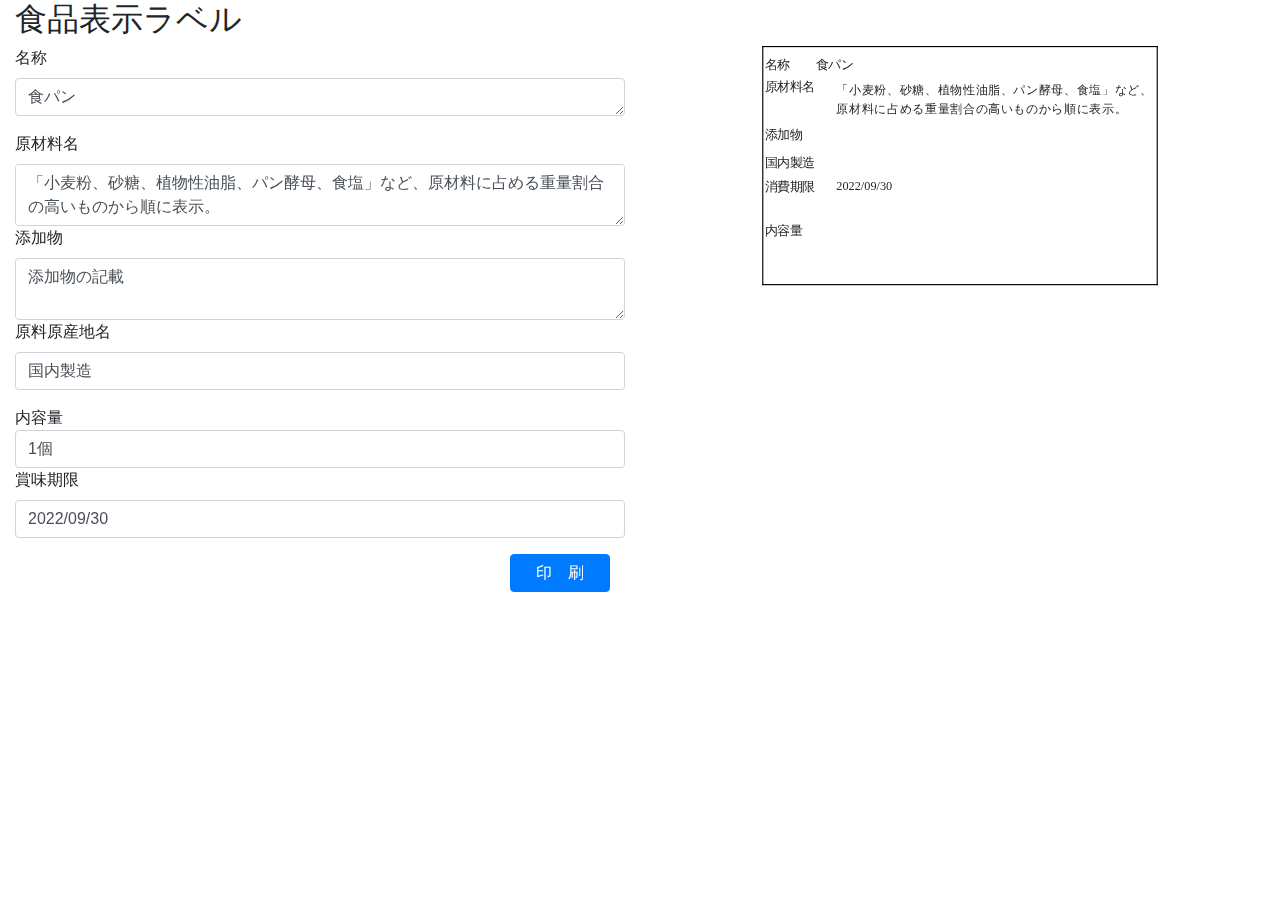
<file: index.html>
<!DOCTYPE html>
<html lang="ja">

<head>
    <meta charset="UTF-8">
    <meta name="viewport" content="width=device-width, initial-scale=1.0">
    <meta http-equiv="X-UA-Compatible" content="ie=edge">
    <title>食品表示</title>
    <link href="https://maxcdn.bootstrapcdn.com/bootstrap/4.0.0/css/bootstrap.min.css" rel="stylesheet" integrity="sha384-Gn5384xqQ1aoWXA+058RXPxPg6fy4IWvTNh0E263XmFcJlSAwiGgFAW/dAiS6JXm"
        crossorigin="anonymous">
    <link href="app.css" rel="stylesheet" type="text/css" />
</head>

<body>
    <div class="container-fluid">
        <h2>食品表示ラベル</h2>
        <div class="row">
            <div class="col-sm-6">
                <form id="person" action="">
                    <div class="form-group">
                        <label for="">名称</label><textarea type="text" class="form-control" name="section" id="section" rows="1">食パン</textarea></div>
                    <div class="form-group">
                    <div class="form-group">
                        <label for="">原材料名</label>
                        <div>
                            <textarea type="text" class="form-control" name="address" id="address" rows="2">「小麦粉、砂糖、植物性油脂、パン酵母、食塩」など、原材料に占める重量割合の高いものから順に表示。
                            </textarea>
                        </div>
                        <label for="">添加物</label>
                        <div>
                            <textarea type="text" class="form-control" name="tenka" id="tenka" rows="2">添加物の記載
                            </textarea>
<!-- 
                            <input type="text" class="form-control col-xs-12" name="FirstKana" id="FirstKana" value="乳化剤"> -->
                        </div>
                        <div>
                            <label for="">原料原産地名</label>    
                            <input type="text" class="form-control" name="LastKana" id="LastKana" value="国内製造" />
                        </div>
                    </div>
                    <div class="form-group">
                        <labelfor="">内容量</labelfor=>
                        <div>
                            <input type="text" class="form-control " name="qty" id="qty" value="1個" />
                        </div>
                        <div>
                        <label for="">賞味期限</label>
                            <input type="text" class="form-control" name="LastName" id="LastName" value="2022/09/30" />
                        </div>
                    </div>

                    </div>

                    
                    <div class="float-right">
                        <button class="btn btn-primary" id="submit" style="width:100px; margin-right:15px">印　刷</button>
                    </div>
                </form>
            </div>
            <div class="col-sm-6">
                <table class="preview">
                    <tbody>
 <tr>
                         
                                <!-- <img class="logo" alt=""> -->
                                <!-- <div style="float:left; margin-right:5mm"> -->
                                    
                                    <td id=""> 
                                    <!-- <div style="float:left; margin-right:5mm"> -->
                                        <!-- <p class="FirstKana" />
                                        <p class="KanaSpan" />
                                        <p class="FirstName" />
                                    </div> -->
                                    <!-- <div style="float:left"> -->

                                        <p class="section2">名称</p>    
                                        <p class="section3">原材料名</p>    
                                        <!-- <p class="section4">添加物</p>     -->
                                        <p class="section7">消費期限</p>   
                                        <p class="section8">添加物</p> 
                                        <p class="section9">内容量</p>
                                        <!-- <p class="section5">原料原産地名</p>    
                                        <p class="section6">内容量</p>    
                                        
                                        <p class="section8">保存方法</p>    
                                        <p class="section9">事業所の名称</p>    --> 


                                        <p class="address" />
                                        <p class="tenka" />
                                        <p class="section" />
                                        <p class="LastKana" />
                                        <p class="KanaSpan" />
                                        <p class="FirstName" />
                                        <p class="KanaSpan" />
                                        <p class="LastName" />
                                        <!-- <p class="section2"/>
                                        <p class="section3"/> -->
                                        <p class="section4"/>
                                        <!-- <p class="section7"/> -->
</div>
                                </ｐclass=>
                            </td>
                        </tr>
                    </tbody>
                </table>
            </div>
        </div>
    </div>
    <script src="https://code.jquery.com/jquery-3.3.1.min.js" integrity="sha256-FgpCb/KJQlLNfOu91ta32o/NMZxltwRo8QtmkMRdAu8="
        crossorigin="anonymous"></script>
    <script src="https://maxcdn.bootstrapcdn.com/bootstrap/4.0.0/js/bootstrap.min.js"></script>
    <script type="text/javascript">
        $(document).ready(function () {

            //// 入力項目の更新に応じてプレビューも変更
            $('input,textarea').on('keyup', function () {
                updatePreview();
            })
            //// 印刷ボタンクリック時（印刷画面をオープンする）
            $('#submit').on('click', function (e) {
                e.preventDefault();
                var url = 'print_image.html';
                window.open(url);
            })

            // 画面初期化処理
            updatePreview();

        })

        // プレビューの更新処理
        function updatePreview() {

            // 各欄の更新処理
            // $(".logo").attr("src", "logo.png");
            $(".section").html($("#section").val());
            $(".FirstKana").html($("#FirstKana").val());
            $(".FirstName").html($("#FirstName").val());
            $(".LastKana").html($("#LastKana").val());
            $(".LastName").html($("#LastName").val());
            $(".address").html($("#address").val());
            $(".section2").html($("#section2").val());
            $(".qty").html($("#qty").val());

            // 部署の行数（１～３行）によって行間隔を整える
            // var tmp = $("#section").val().match(/\n/g);
            // var cnt = tmp ? tmp.length : 0;
            // if (cnt < 1) {
            //     $(".section").css("font-size", "8.5pt");
            //     $(".section").css("top", "8.5pt");
            //     $(".Name").css("top", "8.5pt");
            // } else if (cnt == 1) {
            //     $(".section").css("font-size", "8.5pt");
            //     $(".section").css("top", "8.5pt");
            //     $(".Name").css("top", "8.5pt");
            // } else if (cnt > 1) {
            //     $(".section").css("font-size", "8.5pt");
            //     $(".section").css("top", "8.5pt");
            //     $(".Name").css("top", "8.5pt");
            // }
        }
    </script>
</body>

</html>
</file>
<file: app.css>
@page {
    size: A4;
    margin: 0;
}

table.print {
    position: absolute;
    top: 50%;
    left: 50%;
    width: 182mm;
    height: 275mm;
    margin: -137.5mm 0 0 -91mm;
    border: 1px solid;
    border-collapse: collapse;
}

table.print td {
    border: 1px solid;
    border-color: white;
    border-collapse: collapse;
    position: relative;
}

table.preview {
    position: relative;
    width: 91mm;
    height: 55mm;
    margin: 0 auto;
    border: 1px solid;
    border-collapse: collapse;
    transform:scale(1.15);
    transform-origin:top;
}

table.preview td {
    border: 1px solid;
    border-color:black;
    border-collapse: collapse;
    position: relative;
}

.logo {
    margin: 0;
    position: absolute;
    height: 8.9mm;
    top: 4mm;
    left: 7.7mm;
}

.section {
    margin: 0;
    position: absolute;
    top: 2.7mm;
    left: 12.0mm;
    font-family: "HG正楷書体-PRO";
    font-size: 8.5pt;
    line-height: 1 !important;
}

.section2 {
    margin: 0;
    position: absolute;
    top: 2.7mm;
    /* left: 12.0mm; */
    font-family: "HG正楷書体-PRO";
    font-size: 8.5pt;
    line-height: 1 !important;
}

.section3 {
    margin: 0;
    position: absolute;
    top: 7.7mm;
    /* left: 12.0mm; */
    font-family: "HG正楷書体-PRO";
    font-size: 8.5pt;
    line-height: 1 !important;
}
.section4 {
    margin: 0;
    position: absolute;
    top: .7mm;
    /* left: 12.0mm; */
    font-family: "HG正楷書体-PRO";
    font-size: 8.5pt;
    line-height: 1 !important;
}

.section5 {
    margin: 0;
    position: absolute;
    top: 2.7mm;
    /* left: 12.0mm; */
    font-family: "HG正楷書体-PRO";
    font-size: 8.5pt;
    line-height: 1 !important;
}

.section6 {
    margin: 0;
    position: absolute;
    top: 2.7mm;
    /* left: 12.0mm; */
    font-family: "HG正楷書体-PRO";
    font-size: 8.5pt;
    line-height: 1 !important;
}

.section7 {
    margin: 0;
    position: absolute;
    top: 30.7mm;
    /* left: 12.0mm; */
    font-family: "HG正楷書体-PRO";
    font-size: 8.5pt;
    line-height: 1 !important;
}

.section8 {
    margin: 0;
    position: absolute;
    top: 18.7mm;
    /* left: 12.0mm; */
    font-family: "HG正楷書体-PRO";
    font-size: 8.5pt;
    line-height: 1 !important;
}
.section9 {
    margin: 0;
    position: absolute;
    top: 40.7mm;
    /* left: 12.0mm; */
    font-family: "HG正楷書体-PRO";
    font-size: 8.5pt;
    line-height: 1 !important;
}

.Name {
    margin: 0;
    position: absolute;
    top: 22.0mm;
    left: 16.8mm;
}

.FirstKana {
    margin: 0;
    font-family: "HG正楷書体-PRO";
    font-size: 8.5pt;
}

.FirstName {
    margin: 0;
    font-family: "HG正楷書体-PRO";
    font-size: 8.5pt;
}

.LastKana {
    margin: 0;
    font-family: "HG正楷書体-PRO";
    font-size: 8.5pt;
}

.LastName {
    margin: 0;
    position: absolute;
    top: 30.0mm ;
    left: 16.8mm ;
    font-family: "HG正楷書体-PRO" ;
    font-size: 8pt ;
}


.KanaSpan {
    height: 0.7mm;
    margin: 0;
}

.address {
    margin: 0;
    position: absolute;
    top: 8.0mm ;
    left: 16.8mm ;
    font-family: "HG正楷書体-PRO" ;
    font-size: 8pt ;
    /* line-height: 1 !important; */

}
  .tenka {
        margin: 0;
        position: absolute;
        top: 18.7mm ;
        left: 16.8mm ;
        font-family: "HG正楷書体-PRO" ;
        font-size: 8pt ;
         /* line-height: 1 !important; */
    }
    .qty {
            margin: 0;
            position: absolute;
            top: 40.0mm ;
            left: 16.8mm ;
            font-family: "HG正楷書体-PRO" ;
            font-size: 8pt ;
            /* line-height: 1 !important; */
        

}
</file>
